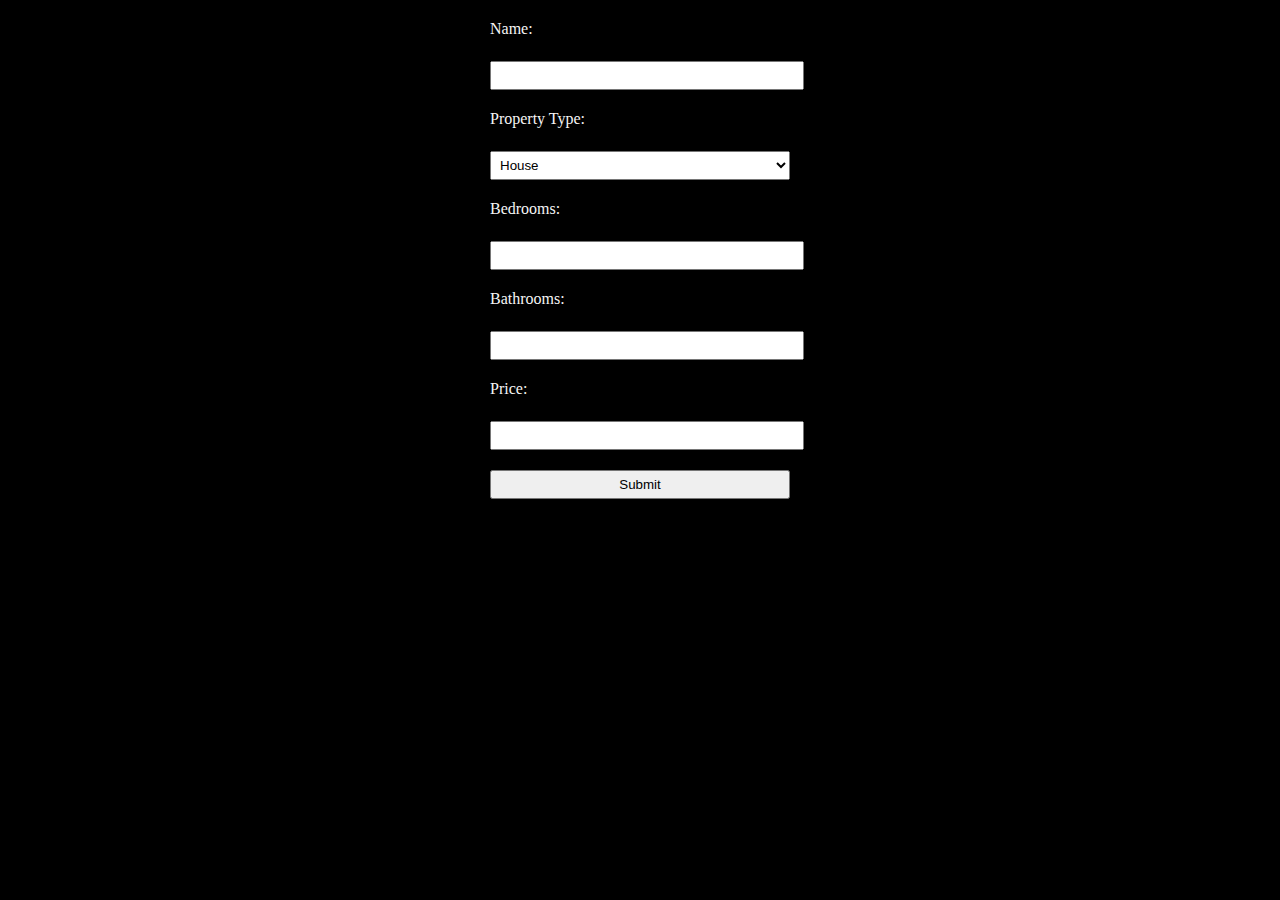
<file: mk real estate/book form.html>
<!DOCTYPE html>
<html lang="en">
<head>
    <meta charset="UTF-8">
    <meta name="viewport" content="width=device-width, initial-scale=1.0">
    <link href="https://cdn.jsdelivr.net/npm/bootstrap@5.0.2/dist/css/bootstrap.min.css" rel="stylesheet" integrity="sha384-EVSTQN3/azprG1Anm3QDgpJLIm9Nao0Yz1ztcQTwFspd3yD65VohhpuuCOmLASjC" crossorigin="anonymous">
    <title>Document</title>
    <style>
        body{
            background-color: black;
            color: whitesmoke;
        }
        #orderForm {
  width: 300px;
  margin: 0 auto;
}

#orderForm label {
  display: block;
  margin-top: 20px;
}

#orderForm input, #orderForm select {
  width: 100%;
  padding: 5px;
  margin-top: 5px;
}

#orderForm input[type="submit"] {
  margin-top: 20px;
}
    </style>
</head>
<body>
    <form id="orderForm">
        <label for="name">Name:</label><br>
        <input type="text" id="name" name="name"><br>
        <label for="propertyType">Property Type:</label><br>
        <select id="propertyType" name="propertyType">
          <option value="house">House</option>
          <option value="apartment">Apartment</option>
          <option value="condo">Condo</option>
        </select><br>
        <label for="bedrooms">Bedrooms:</label><br>
        <input type="number" id="bedrooms" name="bedrooms" min="1" max="5"><br>
        <label for="bathrooms">Bathrooms:</label><br>
        <input type="number" id="bathrooms" name="bathrooms" min="1" max="5"><br>
        <label for="price">Price:</label><br>
        <input type="number" id="price" name="price" min="100000"><br>
        <input type="submit" value="Submit">
      </form>


      <script>
        const form = document.getElementById("orderForm");

form.addEventListener("submit", function(event) {
  event.preventDefault();

  // Get form data
  const name = document.getElementById("name").value;
  const propertyType = document.getElementById("propertyType").value;
  const bedrooms = document.getElementById("bedrooms").value;
  const bathrooms = document.getElementById("bathrooms").value;
  const price = document.getElementById("price").value;

  // Do something with form data (e.g. send to server)
  console.log("Name: " + name);
  console.log("Property Type: " + propertyType);
  console.log("Bedrooms: " + bedrooms);
  console.log("Bathrooms: " + bathrooms);
  console.log("Price: " + price);
});
      </script>
    <script src="https://cdn.jsdelivr.net/npm/bootstrap@5.0.2/dist/js/bootstrap.bundle.min.js" integrity="sha384-MrcW6ZMFYlzcLA8Nl+NtUVF0sA7MsXsP1UyJoMp4YLEuNSfAP+JcXn/tWtIaxVXM" crossorigin="anonymous"></script>
    <script src="https://cdn.jsdelivr.net/npm/@popperjs/core@2.9.2/dist/umd/popper.min.js" integrity="sha384-IQsoLXl5PILFhosVNubq5LC7Qb9DXgDA9i+tQ8Zj3iwWAwPtgFTxbJ8NT4GN1R8p" crossorigin="anonymous"></script>
<script src="https://cdn.jsdelivr.net/npm/bootstrap@5.0.2/dist/js/bootstrap.min.js" integrity="sha384-cVKIPhGWiC2Al4u+LWgxfKTRIcfu0JTxR+EQDz/bgldoEyl4H0zUF0QKbrJ0EcQF" crossorigin="anonymous"></script>
</body>
</html>
</file>
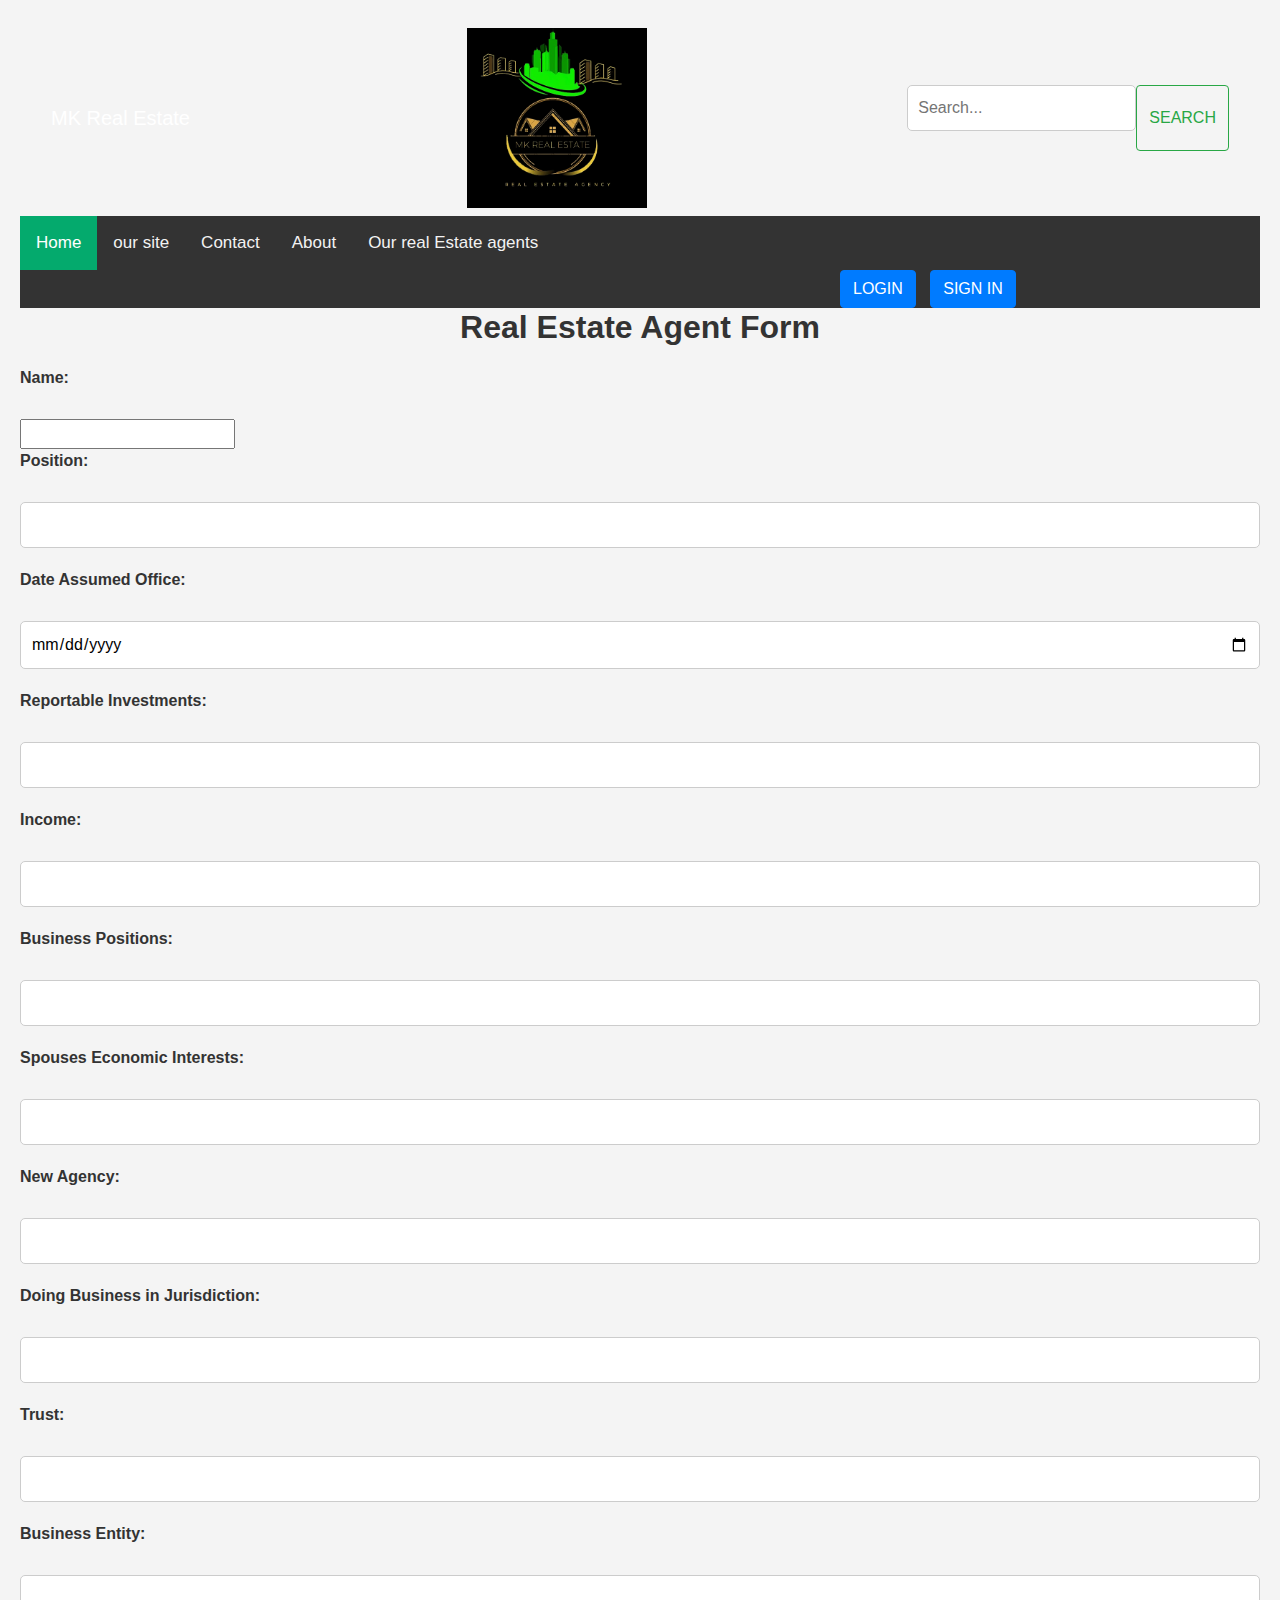
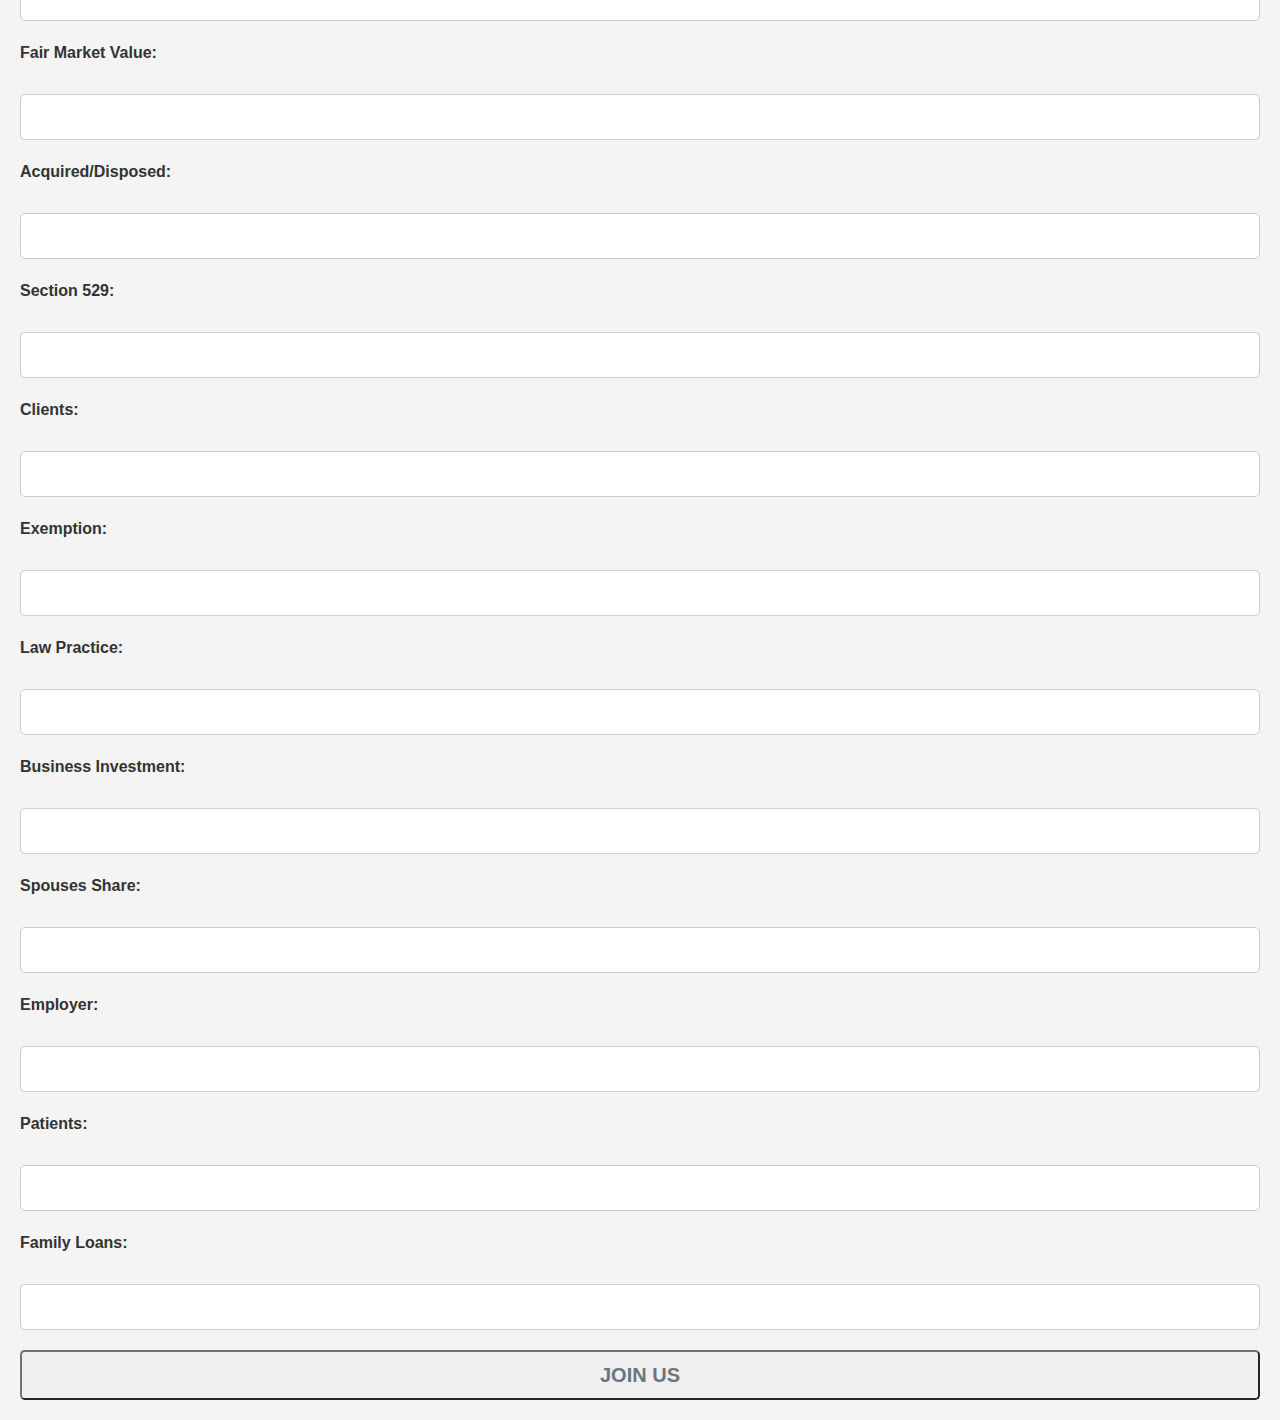
<file: mk real estate/our agent.html>
<!DOCTYPE html>
<html>
  <head>
    <title>Real Estate Agent Form</title>
    <link rel="stylesheet" href="https://cdn.jsdelivr.net/npm/bootstrap@4.4.1/dist/css/bootstrap.min.css" integrity="sha384-Vkoo8x4CGsO3+Hhxv8T/Q5PaXtkKtu6ug5TOeNV6gBiFeWPGFN9MuhOf23Q9Ifjh" crossorigin="anonymous">
    <style>
        button{
            color: black;
            font-size: 50px;
            font-weight: bolder;
            color: whitesmoke;
            text-transform: uppercase;
            transition: all 2s ease-in-out;
        }
        button:hover{
            transition: all 2s ease-in-out;
            transform: scale(1.5);
        }
        body {
  font-family: Arial, sans-serif;
  font-size: 16px;
  line-height: 1.5;
  color: #333;
  background-color: #f4f4f4;
  padding: 20px;
}

h1 {
  font-size: 2rem;
  font-weight: bold;
  margin-bottom: 20px;
  text-align: center;
}

label {
  display: block;
  font-weight: bold;
  margin-bottom: 5px;
}

input[type="text"],
input[type="date"],
textarea {
  width: 100%;
  padding: 10px;
  border: 1px solid #ccc;
  border-radius: 5px;
  box-sizing: border-box;
  margin-bottom: 20px;
}

textarea {
  height: 100px;
}

input[type="submit"] {
  background-color: #4CAF50;
  color: white;
  padding: 10px 20px;
  border: none;
  border-radius: 5px;
  cursor: pointer;
  font-weight: bold;
}

input[type="submit"]:hover {
  background-color: #3e8e41;
}
    </style>
  <style>
    body {
      margin: 0;
      font-family: Arial, Helvetica, sans-serif;
    }
    
    .topnav {
      overflow: hidden;
      background-color: #333;
    }
    
    .topnav a {
      float: left;
      display: block;
      color: #f2f2f2;
      text-align: center;
      padding: 14px 16px;
      text-decoration: none;
      font-size: 17px;
    }
    
    .topnav a:hover {
      background-color: #04AA6D;
      color: black;
    }
    
    .topnav a.active {
      background-color: #04AA6D;
      color: white;
    }
    
    .topnav .icon {
      display: none;
    }
    
    @media screen and (max-width: 600px) {
      .topnav a:not(:first-child) {display: none;}
      .topnav a.icon {
        float: right;
        display: block;
      }
    }
    
    @media screen and (max-width: 600px) {
      .topnav.responsive {position: relative;}
      .topnav.responsive .icon {
        position: absolute;
        right: 0;
        top: 0;
      }
      .topnav.responsive a {
        float: none;
        display: block;
        text-align: left;
      }
    }
    </style>
</head>

<body>
    <svg xmlns="http://www.w3.org/2000/svg" class="d-none">
        <symbol id="check2" viewBox="0 0 16 16">
            <path
                d="M13.854 3.646a.5.5 0 0 1 0 .708l-7 7a.5.5 0 0 1-.708 0l-3.5-3.5a.5.5 0 1 1 .708-.708L6.5 10.293l6.646-6.647a.5.5 0 0 1 .708 0z">
            </path>
        </symbol>
        <symbol id="circle-half" viewBox="0 0 16 16">
            <path d="M8 15A7 7 0 1 0 8 1v14zm0 1A8 8 0 1 1 8 0a8 8 0 0 1 0 16z"></path>
        </symbol>
        <symbol id="moon-stars-fill" viewBox="0 0 16 16">
            <path
                d="M6 .278a.768.768 0 0 1 .08.858 7.208 7.208 0 0 0-.878 3.46c0 4.021 3.278 7.277 7.318 7.277.527 0 1.04-.055 1.533-.16a.787.787 0 0 1 .81.316.733.733 0 0 1-.031.893A8.349 8.349 0 0 1 8.344 16C3.734 16 0 12.286 0 7.71 0 4.266 2.114 1.312 5.124.06A.752.752 0 0 1 6 .278z">
            </path>
            <path
                d="M10.794 3.148a.217.217 0 0 1 .412 0l.387 1.162c.173.518.579.924 1.097 1.097l1.162.387a.217.217 0 0 1 0 .412l-1.162.387a1.734 1.734 0 0 0-1.097 1.097l-.387 1.162a.217.217 0 0 1-.412 0l-.387-1.162A1.734 1.734 0 0 0 9.31 6.593l-1.162-.387a.217.217 0 0 1 0-.412l1.162-.387a1.734 1.734 0 0 0 1.097-1.097l.387-1.162zM13.863.099a.145.145 0 0 1 .274 0l.258.774c.115.346.386.617.732.732l.774.258a.145.145 0 0 1 0 .274l-.774.258a1.156 1.156 0 0 0-.732.732l-.258.774a.145.145 0 0 1-.274 0l-.258-.774a1.156 1.156 0 0 0-.732-.732l-.774-.258a.145.145 0 0 1 0-.274l.774-.258c.346-.115.617-.386.732-.732L13.863.1z">
            </path>
        </symbol>
        <symbol id="sun-fill" viewBox="0 0 16 16">
            <path
                d="M8 12a4 4 0 1 0 0-8 4 4 0 0 0 0 8zM8 0a.5.5 0 0 1 .5.5v2a.5.5 0 0 1-1 0v-2A.5.5 0 0 1 8 0zm0 13a.5.5 0 0 1 .5.5v2a.5.5 0 0 1-1 0v-2A.5.5 0 0 1 8 13zm8-5a.5.5 0 0 1-.5.5h-2a.5.5 0 0 1 0-1h2a.5.5 0 0 1 .5.5zM3 8a.5.5 0 0 1-.5.5h-2a.5.5 0 0 1 0-1h2A.5.5 0 0 1 3 8zm10.657-5.657a.5.5 0 0 1 0 .707l-1.414 1.415a.5.5 0 1 1-.707-.708l1.414-1.414a.5.5 0 0 1 .707 0zm-9.193 9.193a.5.5 0 0 1 0 .707L3.05 13.657a.5.5 0 0 1-.707-.707l1.414-1.414a.5.5 0 0 1 .707 0zm9.193 2.121a.5.5 0 0 1-.707 0l-1.414-1.414a.5.5 0 0 1 .707-.707l1.414 1.414a.5.5 0 0 1 0 .707zM4.464 4.465a.5.5 0 0 1-.707 0L2.343 3.05a.5.5 0 1 1 .707-.707l1.414 1.414a.5.5 0 0 1 0 .708z">
            </path>
        </symbol>
    </svg>
    <nav class="navbar navbar-expand-md navbar-dark bg-black">
        <div class="container-fluid">
            <a class="navbar-brand" href="#">MK Real Estate </a>
            <div class="image-fluid">
                <img  width="180" height="180" src="logo-removebg-preview (1).png" alt="logo" role="img" aria-label="Placeholder">

            </div>
                <form class="d-flex" role="search">
                  <div id="search-box"></div>
                  <div id="search-results"></div>
                  
                  <script>
                    // Replace YOUR_ENGINE_ID with your actual Custom Search Engine ID
                    const engineId = 'YOUR_ENGINE_ID';
                  
                    // Replace YOUR_API_KEY with your actual Google API Key
                    const apiKey = 'YOUR_API_KEY';
                  
                    // Create the search box element
                    const searchBox = document.createElement('input');
                    searchBox.type = 'text';
                    searchBox.id = 'query';
                    searchBox.placeholder = 'Search...';
                    searchBox.addEventListener('keydown', (event) => {
                      if (event.key === 'Enter') {
                        search(searchBox.value);
                      }
                    });
                    document.getElementById('search-box').appendChild(searchBox);
                  
                    // Create the search results element
                    const searchResults = document.createElement('div');
                    searchResults.id = 'search-results';
                    document.getElementById('search-box').appendChild(searchResults);
                  
                    // Perform a search
                    const search = (query) => {
                      const url = `https://www.googleapis.com/customsearch/v1?key=${apiKey}&cx=${engineId}&q=${query}`;
                  
                      fetch(url)
                        .then((response) => response.json())
                        .then((data) => {
                          searchResults.innerHTML = '';
                  
                          data.items.forEach((item) => {
                            const result = document.createElement('div');
                            result.innerHTML = `
                              <a href="${item.link}">${item.title}</a>
                              <p>${item.snippet}</p>
                            `;
                            searchResults.appendChild(result);
                          });
                        })
                        .catch((error) => {
                          console.error(error);
                        });
                    };
                  </script>
                    <button class="btn btn-outline-success" type="submit">Search</button>
                </form>
            </div>
        </div>
    </nav>


    


    <nav class="topnav bg-black" id="myTopnav">
        <a href="./index.html" class="active">Home</a>
        <a href="#our site">our site</a>
        <a href="./contact.html">Contact</a>
        <a href="./Untitled-1.html">About</a>
        <a href="./Untitled-2.html"  >Our real Estate agents</a>
        <!-- Button trigger modal --> 
<button type="button" class="btn btn-primary w-45" style="margin-left: 820px;" data-bs-toggle="modal" data-bs-target="#signInModal">
  Login
</button>

<!-- Modal -->
<div class="modal fade" id="signInModal" tabindex="-1" aria-labelledby="exampleModalLabe" aria-hidden="true">
  <div class="modal-dialog">
    <div class="modal-content">
      <div class="modal-header">
        <h5 class="modal-title" id="exampleModalLabe">Sign In</h5>
        <button type="button" class="btn-close" data-bs-dismiss="modal" aria-label="Close"></button>
      </div>
      <div class="modal-body">
        <div class="container">
          <div class="row">
            <div class="col-sm-6 offset-sm-3">
              <h1 class="text-center">Real Estate Login</h1>
              <form>
                <div class="form-group">
                  <label for="email">Email address:</label>
                  <input type="email" class="form-control" id="email">
                </div>
                <div class="form-group">
                  <label for="password">Password:</label>
                  <input type="password" class="form-control" id="password">
                </div>
                <button type="submit" class="btn btn-primary">Submit</button>
              </form>
            </div>
          </div>
        </div>
      </div>
      <div class="modal-footer">
        <button type="button" class="btn btn-secondary" data-bs-dismiss="modal">Close</button>
        <button type="button" class="btn btn-primary">Sign In</button>
      </div>
    </div>
  </div>
</div>
        <!-- Button trigger modal --> 
<button type="button" class="btn btn-primary w-45" style="margin-left: 10px;" data-bs-toggle="modal" data-bs-target="#signInModal">
  Sign In
</button>

<!-- Modal -->
<div class="modal fade" id="signInModal" tabindex="-1" aria-labelledby="exampleModalLabel" aria-hidden="true">
  <div class="modal-dialog">
    <div class="modal-content">
      <div class="modal-header">
        <h5 class="modal-title" id="exampleModalLabel">Sign In</h5>
        <button type="button" class="btn-close" data-bs-dismiss="modal" aria-label="Close"></button>
      </div>
      <div class="modal-body">
        <form>
          <div class="mb-3">
            <label for="emailInput" class="form-label">Email address</label>
            <input type="email" class="form-control" id="emailInput">
          </div>
          <div class="mb-3">
            <label for="passwordInput" class="form-label">Password</label>
            <input type="password" class="form-control" id="passwordInput">
          </div>
        </form>
      </div>
      <div class="modal-footer">
        <button type="button" class="btn btn-secondary" data-bs-dismiss="modal">Close</button>
        <button type="button" class="btn btn-primary">Sign In</button>
      </div>
    </div>
  </div>
</div>
        <a href="javascript:void(0);" class="icon" onclick="myFunction()">
          <i class="fa fa-bars bg-warning"></i>
        </a>
    </nav>
    <div id="man" class="bd-placeholder-img rounded-circle" width="140" height="140"></div>


    <main>
    <h1>Real Estate Agent Form</h1>
    <form>
      <label for="name">Name:</label><br>
      <input type=" id="name" name="name" required><br>
      <label for="position">Position:</label><br>
      <input type="text" id="position" name="position"  required><br>
      <label for="dateAssumedOffice">Date Assumed Office:</label><br>
      <input type="date" id="dateAssumedOffice" name="dateAssumedOffice"  required><br>
      <label for="reportableInvestments">Reportable Investments:</label><br>
      <input type="text" id="reportableInvestments" name="reportableInvestments"  required><br>
      <label for="income">Income:</label><br>
      <input type="text" id="income" name="income"  required><br>
      <label for="businessPositions">Business Positions:</label><br>
      <input type="text" id="businessPositions" name="businessPositions"  required><br>
      <label for="spousesEconomicInterests">Spouses Economic Interests:</label><br>
      <input type="text" id="spousesEconomicInterests" name="spousesEconomicInterests"  required><br>
      <label for="newAgency">New Agency:</label><br>
      <input type="text" id="newAgency" name="newAgency"  required><br>
      <label for="doingBusinessJurisdiction">Doing Business in Jurisdiction:</label><br>
      <input type="text" id="doingBusinessJurisdiction" name="doingBusinessJurisdiction"  required><br>
      <label for="trust">Trust:</label><br>
      <input type="text" id="trust" name="trust"  required><br>
      <label for="businessEntity">Business Entity:</label><br>
      <input type="text" id="businessEntity" name="businessEntity"  required><br>
      <label for="fairMarketValue">Fair Market Value:</label><br>
      <input type="text" id="fairMarketValue" name="fairMarketValue"  required><br>
      <label for="acquiredDisposed">Acquired/Disposed:</label><br>
      <input type="text" id="acquiredDisposed" name="acquiredDisposed"  required><br>
      <label for="section529">Section 529:</label><br>
      <input type="text" id="section529" name="section529" required><br>
      <label for="clients">Clients:</label><br>
      <input type="text" id="clients" name="clients"  required><br>
      <label for="exemption">Exemption:</label><br>
      <input type="text" id="exemption" name="exemption"  required><br>
      <label for="lawPractice">Law Practice:</label><br>
      <input type="text" id="lawPractice" name="lawPractice"  required><br>
      <label for="businessInvestment">Business Investment:</label><br>
      <input type="text" id="businessInvestment" name="businessInvestment"  required><br>
      <label for="spousesShare">Spouses Share:</label><br>
      <input type="text" id="spousesShare" name="spousesShare"  required><br>
      <label for="employer">Employer:</label><br>
      <input type="text" id="employer" name="employer"  required><br>
      <label for="patients">Patients:</label><br>
      <input type="text" id="patients" name="patients"  required><br>
      <label for="familyLoans">Family Loans:</label><br>
      <input type="text" id="familyLoans" name="familyLoans"  required><br>
      <button type="button" class="submit-btn btn-outline-secondary btn-lg btn-block">Join Us</button>
    </form>
    <script src="https://code.jquery.com/jquery-3.4.1.slim.min.js" integrity="sha384-J6qa4849blE2+poT4WnyKhv5vZF5SrPo0iEjwBvKU7imGFAV0wwj1yYfoRSJoZ+n" crossorigin="anonymous"></script>
<script src="https://cdn.jsdelivr.net/npm/popper.js@1.16.0/dist/umd/popper.min.js" integrity="sha384-Q6E9RHvbIyZFJoft+2mJbHaEWldlvI9IOYy5n3zV9zzTtmI3UksdQRVvoxMfooAo" crossorigin="anonymous"></script>
<script src="https://cdn.jsdelivr.net/npm/bootstrap@4.4.1/dist/js/bootstrap.min.js" integrity="sha384-wfSDF2E50Y2D1uUdj0O3uMBJnjuUD4Ih7YwaYd1iqfktj0Uod8GCExl3Og8ifwB6" crossorigin="anonymous"></script>
  </body>
</html>
</file>
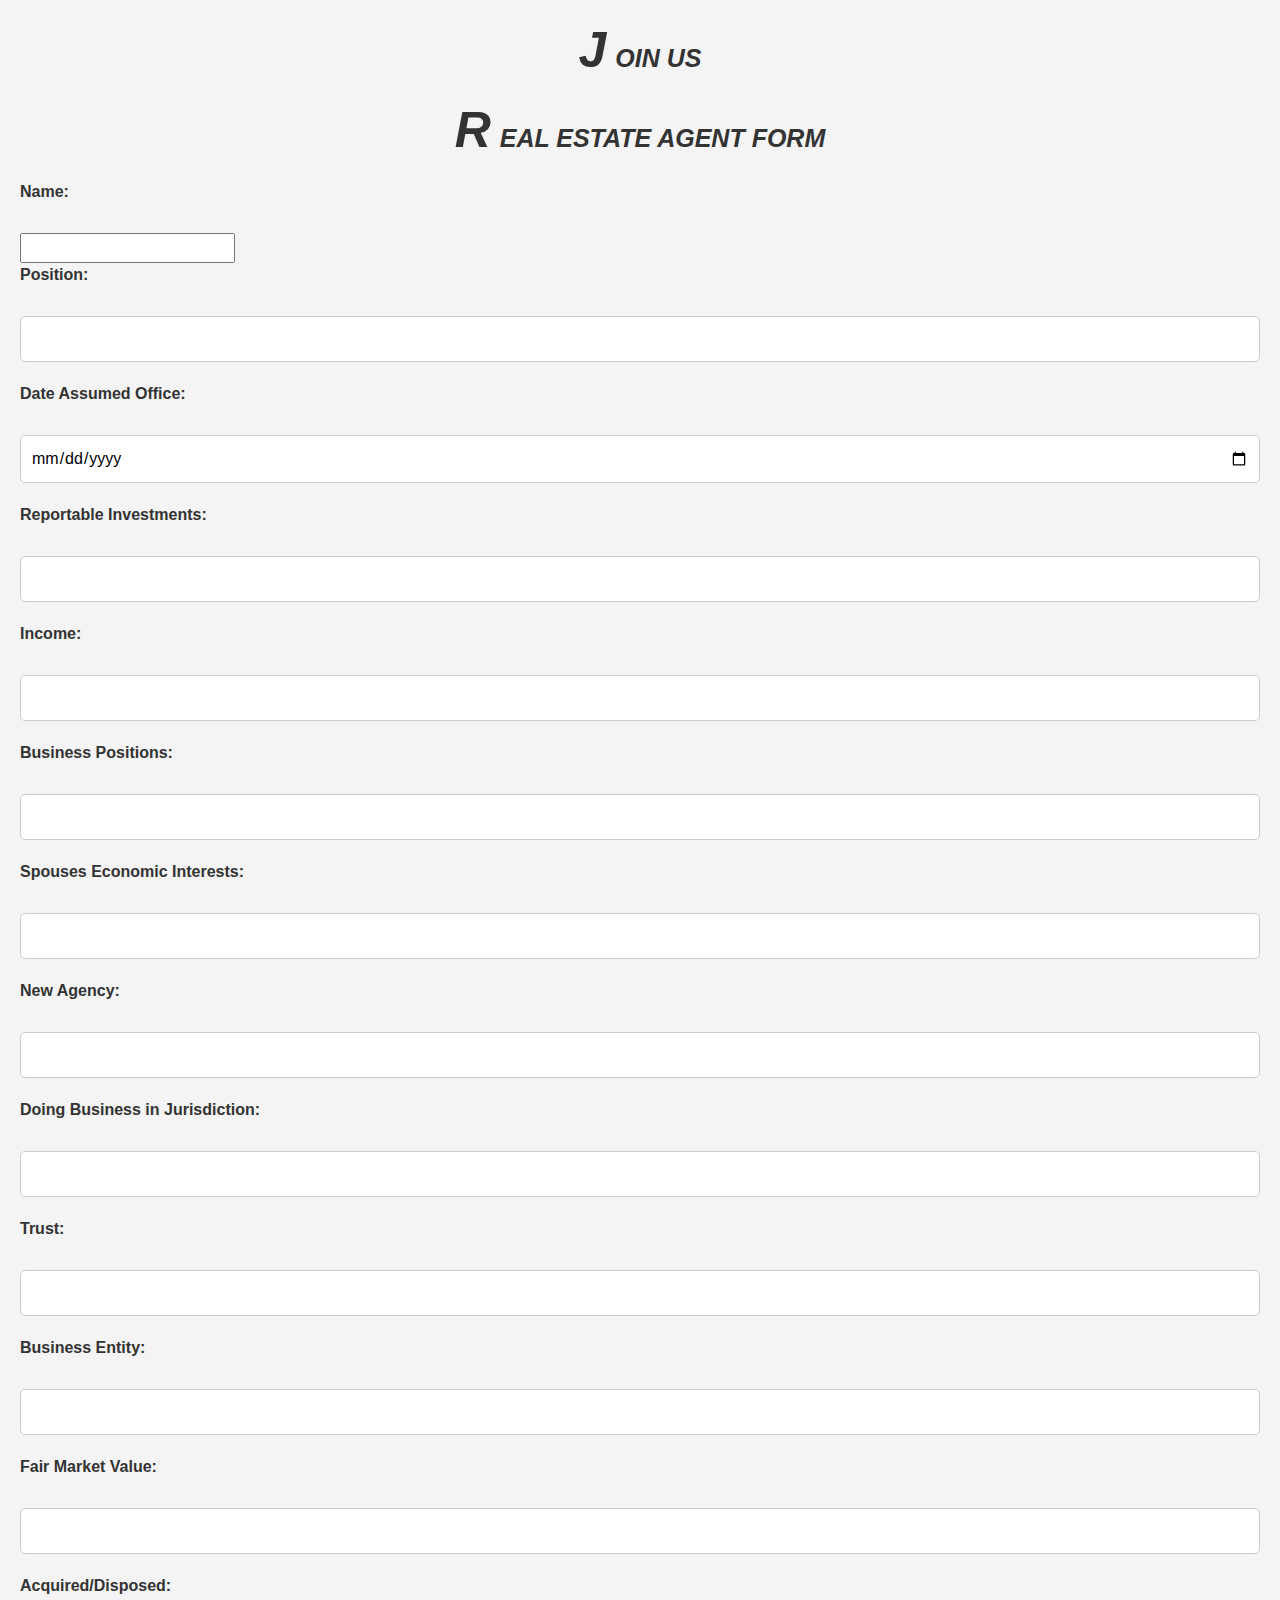
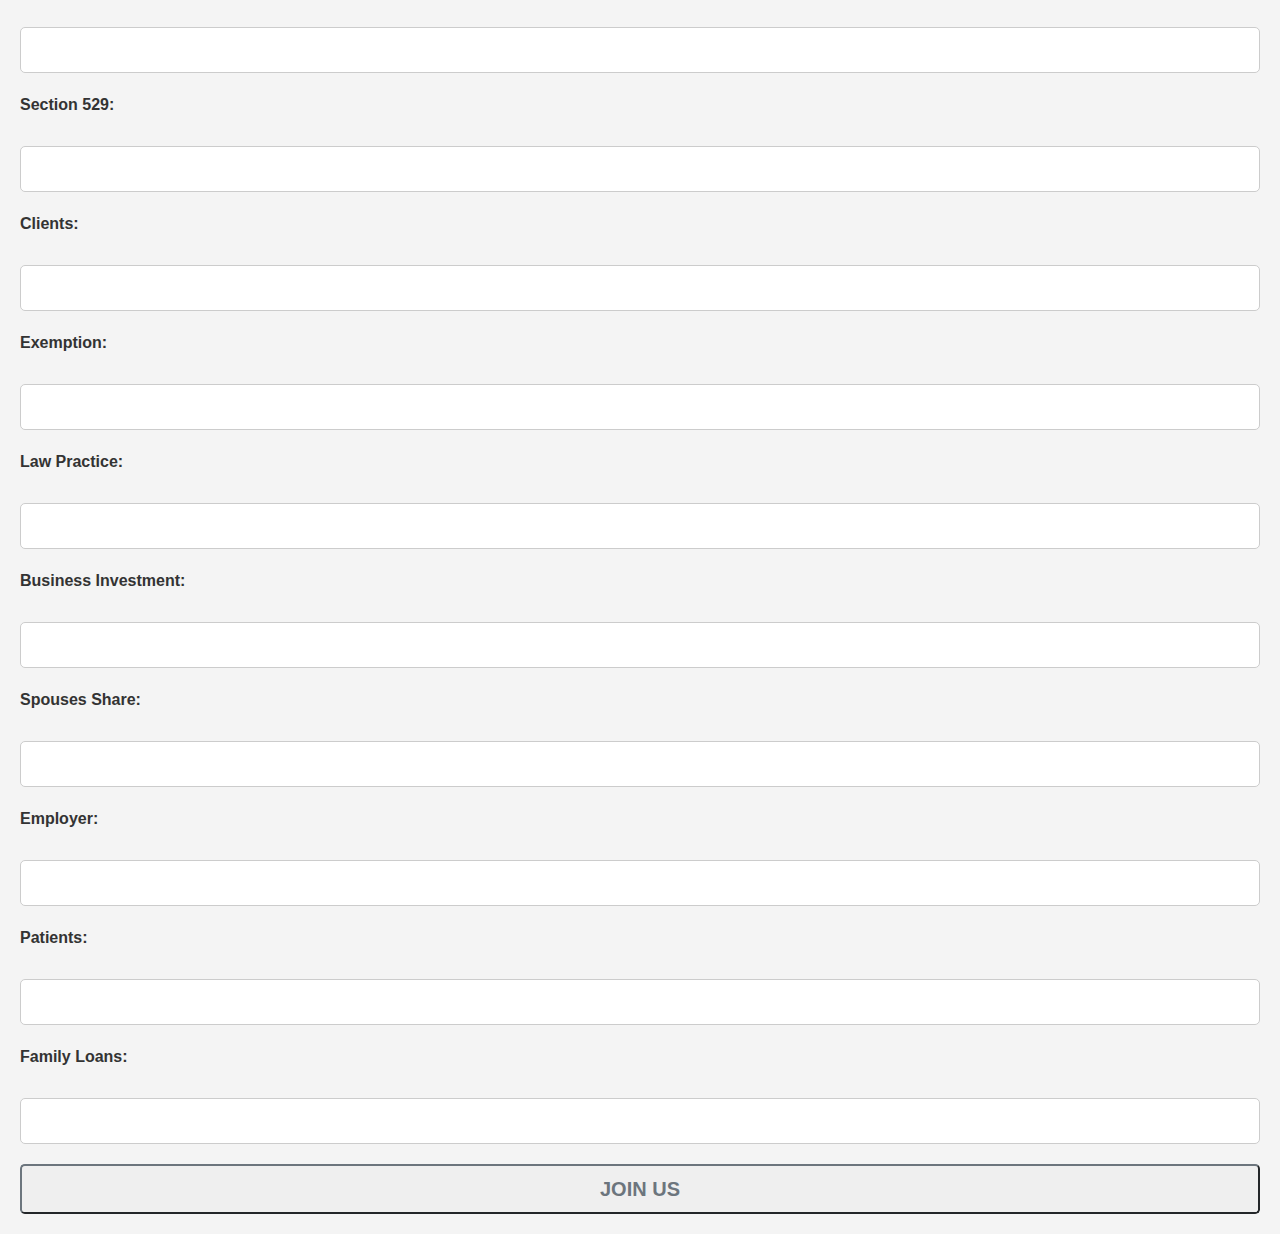
<file: mk real estate/Untitled-2.html>
<!DOCTYPE html>
<html>
  <head>
    <title>Real Estate Agent Form</title>
    <link rel="stylesheet" href="https://cdn.jsdelivr.net/npm/bootstrap@4.4.1/dist/css/bootstrap.min.css" integrity="sha384-Vkoo8x4CGsO3+Hhxv8T/Q5PaXtkKtu6ug5TOeNV6gBiFeWPGFN9MuhOf23Q9Ifjh" crossorigin="anonymous">
    <style>
      h1::first-letter{
        font-size: 50px;
        font-family: Arial, Helvetica, sans-serif,'Courier New', Courier, monospace;
        font-weight: bolder;
        font-style: oblique;
        font-variant: small-caps;
        text-align: center;
        text-decoration: double;
        text-transform: capitalize;
        text-overflow: ellipsis;
        text-shadow: #3e8e41;
        text-rendering: auto;
        text-indent: 10%;
      }
      span{
        font-size: 25px;
        font-family: Arial'Courier New', Courier;
        font-weight: bold;
        font-style: oblique;
        text-transform: uppercase;
        text-shadow: #3e8e41;
      }
        button{
            color: black;
            font-size: 50px;
            font-weight: bolder;
            color: whitesmoke;
            text-transform: uppercase;
            transition: all 2s ease-in-out;
        }
        button:hover{
            transition: all 2s ease-in-out;
            transform: scale(1.5);
        }
        body {
  font-family: Arial, sans-serif;
  font-size: 16px;
  line-height: 1.5;
  color: #333;
  background-color: #f4f4f4;
  padding: 20px;
}

h1 {
  font-size: 2rem;
  font-weight: bold;
  margin-bottom: 20px;
  text-align: center;
}

label {
  display: block;
  font-weight: bold;
  margin-bottom: 5px;
}

input[type="text"],
input[type="date"],
textarea {
  width: 100%;
  padding: 10px;
  border: 1px solid #ccc;
  border-radius: 5px;
  box-sizing: border-box;
  margin-bottom: 20px;
}

textarea {
  height: 100px;
}

input[type="submit"] {
  background-color: #4CAF50;
  color: white;
  padding: 10px 20px;
  border: none;
  border-radius: 5px;
  cursor: pointer;
  font-weight: bold;
}

input[type="submit"]:hover {
  background-color: #3e8e41;
}
    </style>
  </head>
  <body>
    <h1>J <span>oin Us</span></h1>
    <h1>R <span>eal Estate Agent Form</span></h1>
    <form>
      <label for="name">Name:</label><br>
      <input type=" id="name" name="name" required><br>
      <label for="position">Position:</label><br>
      <input type="text" id="position" name="position"  required><br>
      <label for="dateAssumedOffice">Date Assumed Office:</label><br>
      <input type="date" id="dateAssumedOffice" name="dateAssumedOffice"  required><br>
      <label for="reportableInvestments">Reportable Investments:</label><br>
      <input type="text" id="reportableInvestments" name="reportableInvestments"  required><br>
      <label for="income">Income:</label><br>
      <input type="text" id="income" name="income"  required><br>
      <label for="businessPositions">Business Positions:</label><br>
      <input type="text" id="businessPositions" name="businessPositions"  required><br>
      <label for="spousesEconomicInterests">Spouses Economic Interests:</label><br>
      <input type="text" id="spousesEconomicInterests" name="spousesEconomicInterests"  required><br>
      <label for="newAgency">New Agency:</label><br>
      <input type="text" id="newAgency" name="newAgency"  required><br>
      <label for="doingBusinessJurisdiction">Doing Business in Jurisdiction:</label><br>
      <input type="text" id="doingBusinessJurisdiction" name="doingBusinessJurisdiction"  required><br>
      <label for="trust">Trust:</label><br>
      <input type="text" id="trust" name="trust"  required><br>
      <label for="businessEntity">Business Entity:</label><br>
      <input type="text" id="businessEntity" name="businessEntity"  required><br>
      <label for="fairMarketValue">Fair Market Value:</label><br>
      <input type="text" id="fairMarketValue" name="fairMarketValue"  required><br>
      <label for="acquiredDisposed">Acquired/Disposed:</label><br>
      <input type="text" id="acquiredDisposed" name="acquiredDisposed"  required><br>
      <label for="section529">Section 529:</label><br>
      <input type="text" id="section529" name="section529" required><br>
      <label for="clients">Clients:</label><br>
      <input type="text" id="clients" name="clients"  required><br>
      <label for="exemption">Exemption:</label><br>
      <input type="text" id="exemption" name="exemption"  required><br>
      <label for="lawPractice">Law Practice:</label><br>
      <input type="text" id="lawPractice" name="lawPractice"  required><br>
      <label for="businessInvestment">Business Investment:</label><br>
      <input type="text" id="businessInvestment" name="businessInvestment"  required><br>
      <label for="spousesShare">Spouses Share:</label><br>
      <input type="text" id="spousesShare" name="spousesShare"  required><br>
      <label for="employer">Employer:</label><br>
      <input type="text" id="employer" name="employer"  required><br>
      <label for="patients">Patients:</label><br>
      <input type="text" id="patients" name="patients"  required><br>
      <label for="familyLoans">Family Loans:</label><br>
      <input type="text" id="familyLoans" name="familyLoans"  required><br>
      <button type="button" class="submit-btn btn-outline-secondary btn-lg btn-block">Join Us</button>
    </form>
    <script src="https://code.jquery.com/jquery-3.4.1.slim.min.js" integrity="sha384-J6qa4849blE2+poT4WnyKhv5vZF5SrPo0iEjwBvKU7imGFAV0wwj1yYfoRSJoZ+n" crossorigin="anonymous"></script>
<script src="https://cdn.jsdelivr.net/npm/popper.js@1.16.0/dist/umd/popper.min.js" integrity="sha384-Q6E9RHvbIyZFJoft+2mJbHaEWldlvI9IOYy5n3zV9zzTtmI3UksdQRVvoxMfooAo" crossorigin="anonymous"></script>
<script src="https://cdn.jsdelivr.net/npm/bootstrap@4.4.1/dist/js/bootstrap.min.js" integrity="sha384-wfSDF2E50Y2D1uUdj0O3uMBJnjuUD4Ih7YwaYd1iqfktj0Uod8GCExl3Og8ifwB6" crossorigin="anonymous"></script>
  </body>
</html>
</file>
